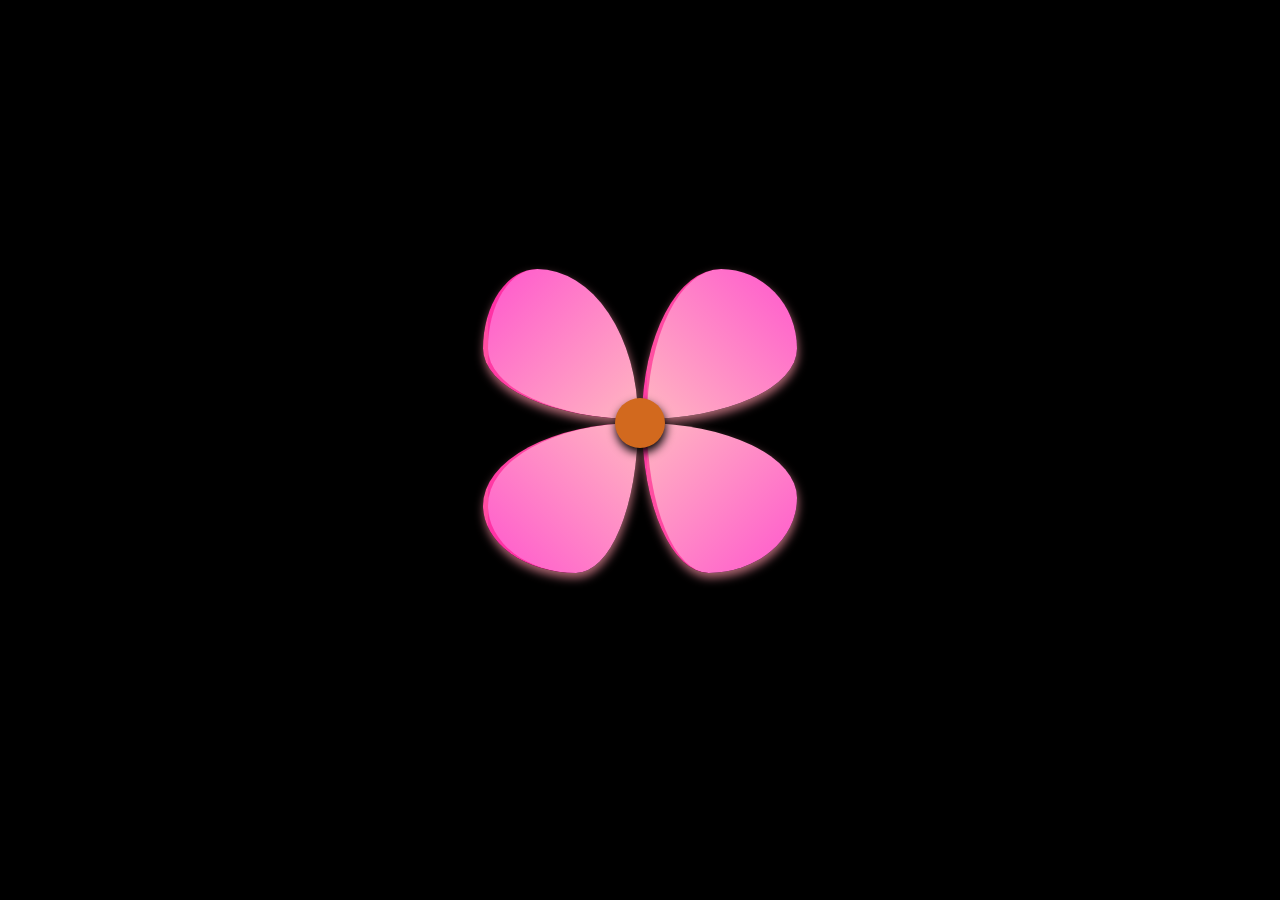
<file: index.html>
<!DOCTYPE html>
<html lang="en">

<head>
    <meta charset="UTF-8">
    <meta http-equiv="X-UA-Compatible" content="IE=edge">
    <meta name="viewport" content="width=device-width, initial-scale=1.0">
    <title>Document</title>
    <link rel="stylesheet" href="style.css">
</head>

<body>
    <div id="container">
        <div class="circle"></div>

        <div class="box1">
        </div>
        <div class="box2"></div><br>
        <div class="box4">
        </div>
        <div class="box3"></div>
        <div class="msg">
            <h2>This is for you.</h2>
        </div>




    </div>




    </div>

</body>

</html>
</file>
<file: style.css>
body {
    margin: 0px;
    padding: 0;
    background-color: black;
    text-align: center;
    display: flex;
    align-items: center;
    justify-content: center;
    height: 100vh;
    width: 100%;
}

#container {
    background-color: transparent;
    display: inline-block;

}

.circle {
    content: '';
    position: absolute;
    top: 47%;
    left: 50%;
    height: 50px;
    width: 50px;
    border-radius: 50%;
    background-color: chocolate;
    transform: translate(-50%, -50%);
    -ms-transform: translate(-50%, -50%);
    box-shadow: 1px 5px 10px;
}

.circle::after {
    display: block;

}

.box1 {
    height: 150px;
    width: 150px;
    border: 2px solid blck;
    border-radius: 35% 65% 0% 100% / 53% 100% 0% 47%;
    background-image: linear-gradient(to bottom right, rgb(255, 87, 205), lightpink);
    display: inline-block;
    box-shadow: 1px 5px 10px rgba(255, 150, 167, 0.685);
    border-left: 5px solid rgba(255, 0, 128, 0.507);

    margin: 0;
}

.box2 {
    height: 150px;
    width: 150px;
    border: 2px solid whit;
    border-radius: 51% 49% 100% 0% / 100% 53% 47% 0%;
    background-image: linear-gradient(to bottom left, rgb(255, 87, 205), lightpink);
    display: inline-block;
    text-align: right;
    box-shadow: 1px 5px 10px rgba(255, 150, 167, 0.685);
    border-left: 5px solid rgba(255, 0, 128, 0.507);
    margin: 0;
}

.box3 {
    height: 150px;
    width: 150px;
    border: 2px solid back;
    border-radius: 0% 100% 57% 43% / 0% 50% 50% 100%;
    background-image: linear-gradient(to bottom right, lightpink, rgb(255, 87, 205));
    display: inline-block;
    box-shadow: 1px 5px 10px rgba(255, 150, 167, 0.685);
    border-left: 5px solid rgba(255, 0, 128, 0.507);
    margin: 0;
}

.box4 {
    height: 150px;
    width: 150px;
    border: 2px solid blck;
    border-radius: 100% 0% 40% 60% / 55% 0% 100% 45%;
    background-image: linear-gradient(to bottom left, lightpink, rgb(255, 87, 205));
    display: inline-block;
    box-shadow: 1px 5px 10px rgba(255, 150, 167, 0.685);
    border-left: 5px solid rgba(255, 0, 128, 0.507);
    margin: 0;
}

.msg {
    height: 35px;
    width: 100%;
    color: transparent;
    transition: .5s;
}

.msg:hover {
    font-size: 25px;
    color: white;
}
</file>
